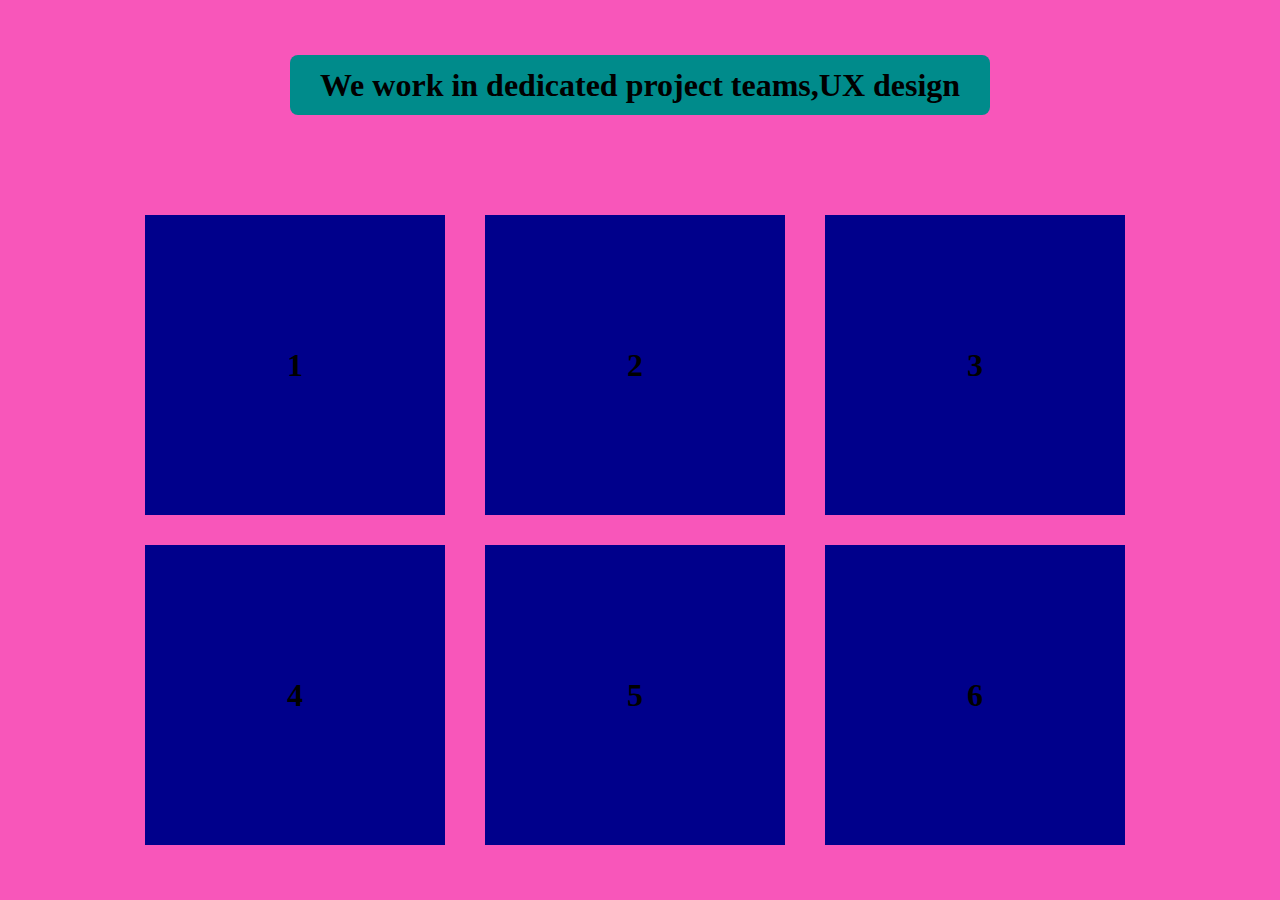
<file: Basic/index.html>
<!DOCTYPE html>
<html lang="en">
    <head>
        <meta charset="UTF-8">
        <meta name="viewport" content="width=device-width, initial-scale=1.0">
        <title>circle</title>
        <link rel="stylesheet" href="style.css">
    </head>

    <body>

        <div class="card">

            <div class="element border">
                <h1>We work in dedicated project teams,UX design</h1>
            </div>

            <div class="box">
                <div class="box1 circle1">1</div>
                <div class="box1 circle2">2</div>
                <div class="box1 circle3">3</div>
                <div class="box1 circle4">4</div>
                <div class="box1 circle5">5</div>
                <div class="box1 circle6">6</div>
            </div>

        </div>

    </body>

</html>
</file>
<file: Basic/style.css>
* {
    margin: 0%;
    padding: 0%;
    box-sizing: border-box;
} 

html,body {
    height: 100%;
    width: 100%;
    display: flex;
    align-items: center;
    justify-content: center;
    background-color: rgba(245,30,164,0.5);
} 

.box {
    display:grid;
    grid-template-columns: repeat(3, 310px);
    column-gap: 30px;
    row-gap: 30px;
} 

.box1 {
    height:300px;
    width: 300px;
    background: darkblue;
    display: flex;
    align-items: center;
    justify-content: center;
    font-size: xx-large;
    font-weight: 900;
}

.box1:hover {
    height: 300px;
    width: 300px;
    border-top-left-radius: 80px;
    border-bottom-right-radius: 80px;
    transition: 2s;
    transform: scale(1.1);
    color: navy;
}

.circle1:hover {
    background-color: rgb(191, 127, 255);
}

.circle2:hover {
    background-color: rgb(255, 127, 229);
}

.circle3:hover {
    background-color: rgb(57, 144, 220);
}

.circle4:hover {
    background-color: red;
}

.circle5:hover {
    background-color: yellow;
}

.circle6:hover {
    background-color:rgb(242, 160, 9);
}

.element {
    text-align: center;
    margin-bottom: 100px;
    font-weight: bolder;
    font-style: inherit;
}

.border {
    margin-left: 145px;
    background-color: darkcyan;
    border-radius: 8px;
    height: 60px;
    width: 700px;
    border: 1px solid white;
    border: none;
    display: flex;
    justify-content: center;
    align-items: center;
}

.border:hover {
    transition: 2s;
    color:navy;
    background-color: rgba(255, 255, 0, 0.797);
}
</file>
